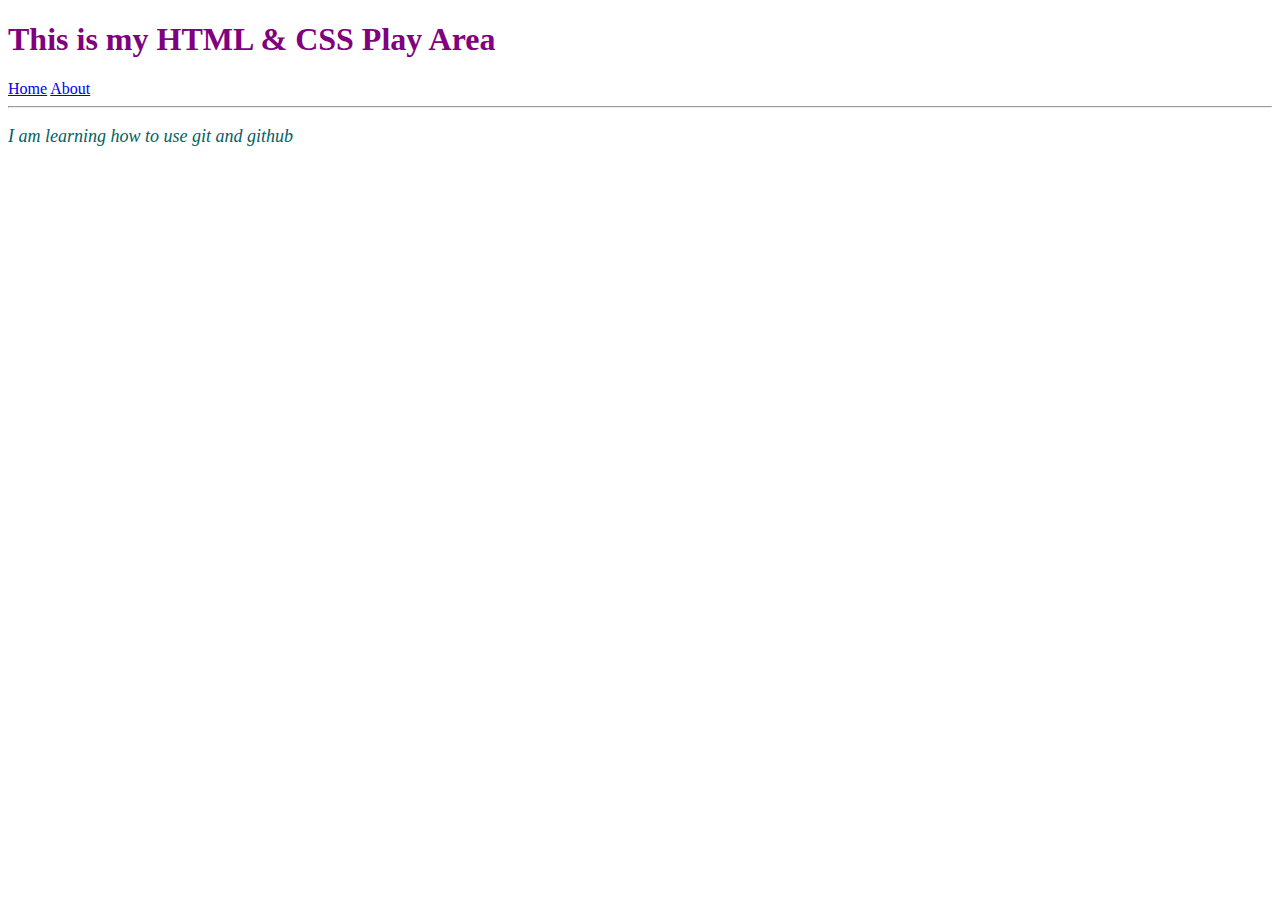
<file: index.html>
<!DOCTYPE html>
<html lang="en">
<head>
    <meta charset="UTF-8">
    <meta name="viewport" content="width=device-width, initial-scale=1.0">
    <title>Tester Test</title>
    <link rel="stylesheet" href="styles.css">
</head>
<body>
    <h1>This is my HTML & CSS Play Area</h1>
    <a href="index.html">Home</a>
    <a href="about.html">About</a>
<hr>
<div>
    <p>I am learning how to use git and github</p>
</div>

</body>
</html>
</file>
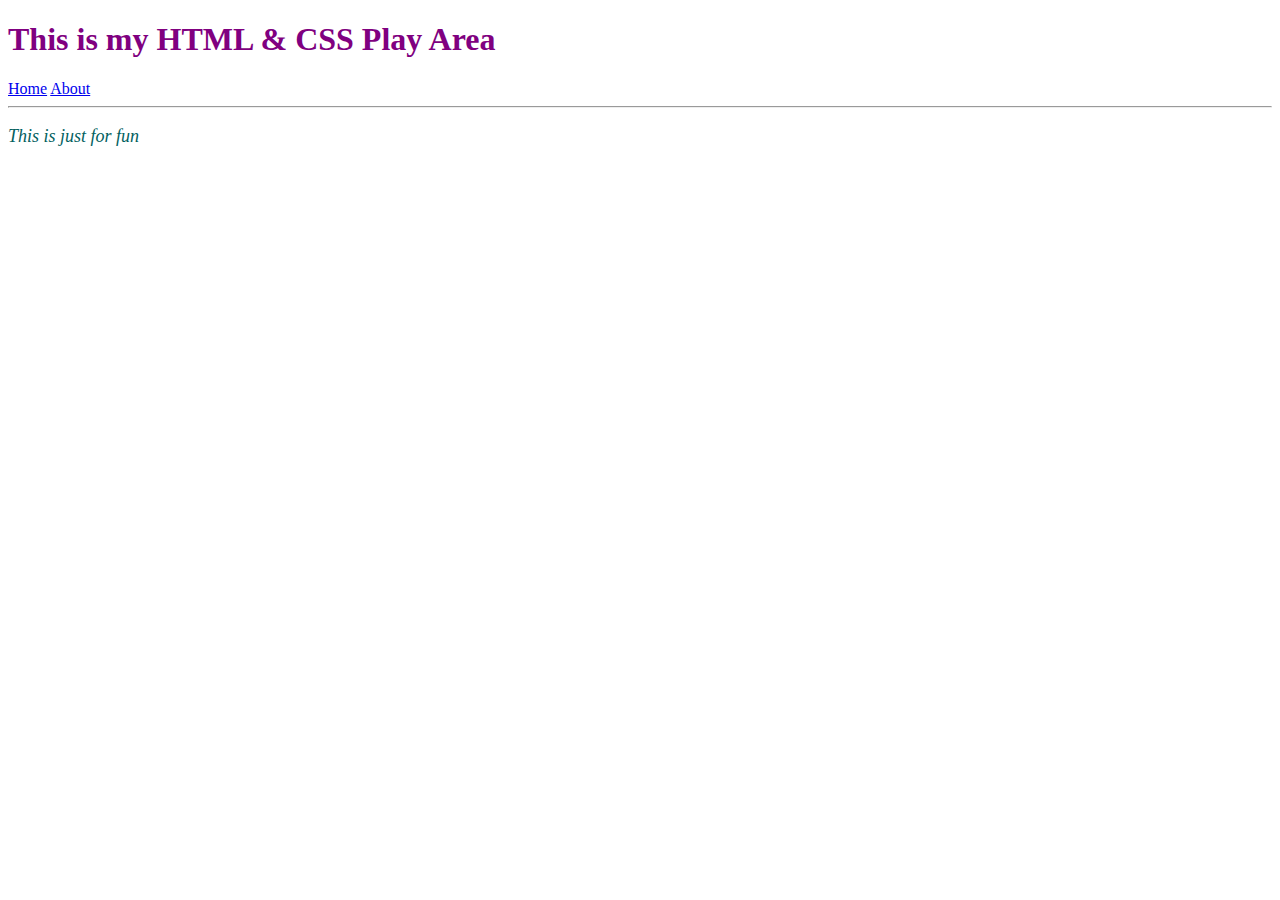
<file: about.html>
<!DOCTYPE html>
<html lang="en">
<head>
    <meta charset="UTF-8">
    <meta name="viewport" content="width=device-width, initial-scale=1.0">
    <title>Tester Test</title>
    <link rel="stylesheet" href="styles.css">
</head>
<body>
    <h1>This is my HTML & CSS Play Area</h1>
    <a href="index.html">Home</a>
    <a href="about.html">About</a>
    <hr>

    <div>
        <p>This is just for fun</p>
    </div>
</body>
</html>
</file>
<file: styles.css>
h1{
    color:purple;
}

p{
    font-family:Georgia, 'Times New Roman', Times, serif;
    color:rgb(3, 95, 95);
    font-style: italic;
    font-size: large;
}
</file>
